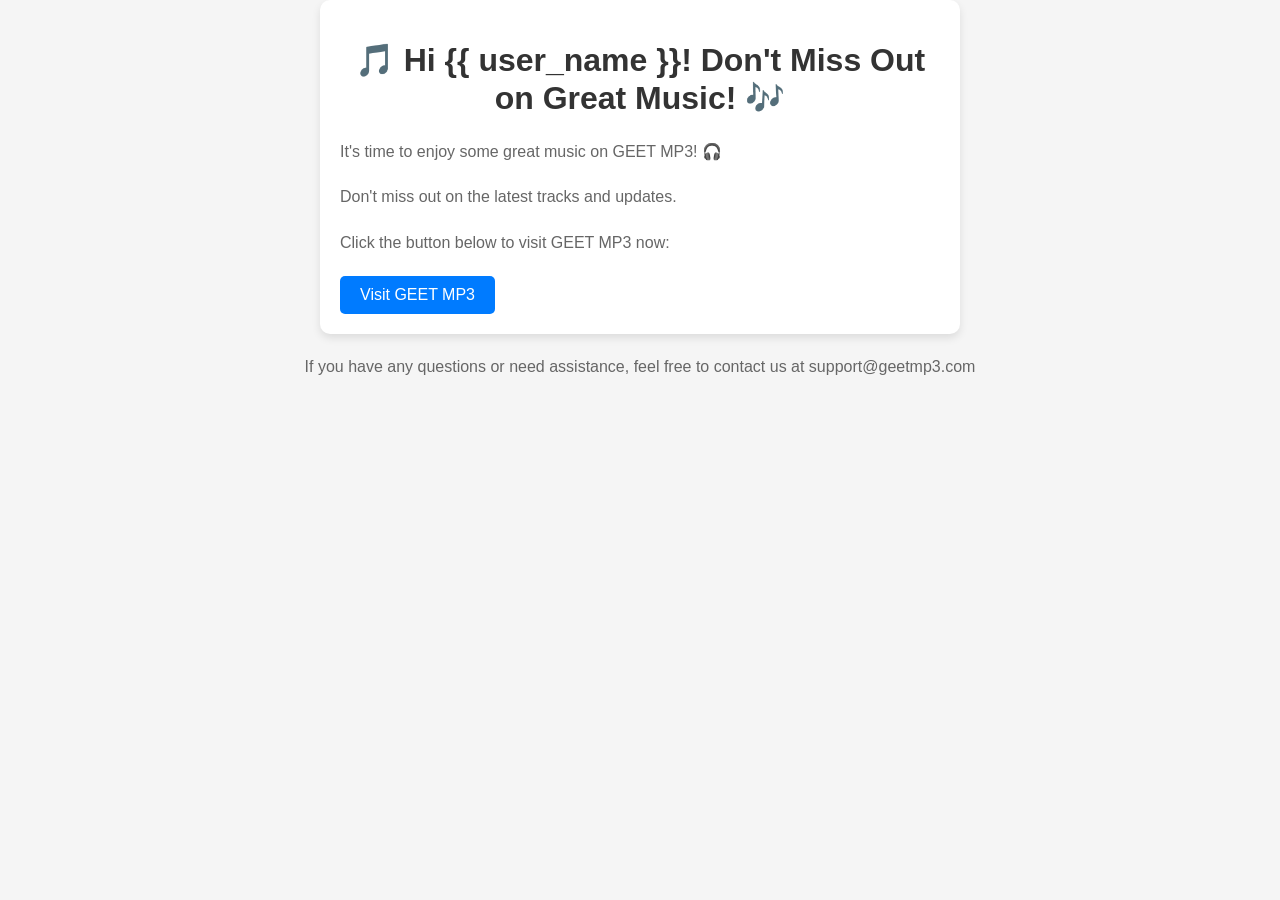
<file: templates/daily_reminder.html>
<!DOCTYPE html>
<html lang="en">
<head>
    <meta charset="UTF-8">
    <meta name="viewport" content="width=device-width, initial-scale=1.0">
    <title>Daily Reminder - Visit GEET MP3</title>
    <style>
        body {
            font-family: Arial, sans-serif;
            background-color: #f5f5f5;
            margin: 0;
            padding: 0;
        }
        .container {
            max-width: 600px;
            margin: 0 auto;
            padding: 20px;
            background-color: #ffffff;
            border-radius: 10px;
            box-shadow: 0 4px 8px rgba(0, 0, 0, 0.1);
        }
        h1 {
            color: #333333;
            text-align: center;
        }
        p {
            color: #666666;
            font-size: 16px;
            line-height: 1.6;
            margin-bottom: 20px;
        }
        .btn {
            display: inline-block;
            padding: 10px 20px;
            background-color: #007bff;
            color: #ffffff;
            text-decoration: none;
            border-radius: 5px;
            transition: background-color 0.3s ease;
        }
        .btn:hover {
            background-color: #0056b3;
        }
        .footer {
            text-align: center;
            color: #999999;
            font-size: 14px;
            margin-top: 20px;
        }
    </style>
</head>
<body>
    <div class="container">
        <h1>🎵 Hi {{ user_name }}! Don't Miss Out on Great Music! 🎶</h1>
        <p>It's time to enjoy some great music on GEET MP3! 🎧</p>
        <p>Don't miss out on the latest tracks and updates.</p>
        <p>Click the button below to visit GEET MP3 now:</p>
        <a href="http://localhost:8080/" class="btn">Visit GEET MP3</a>
    </div>
    <div class="footer">
        <p>If you have any questions or need assistance, feel free to contact us at support@geetmp3.com</p>
    </div>
</body>
</html>
</file>
